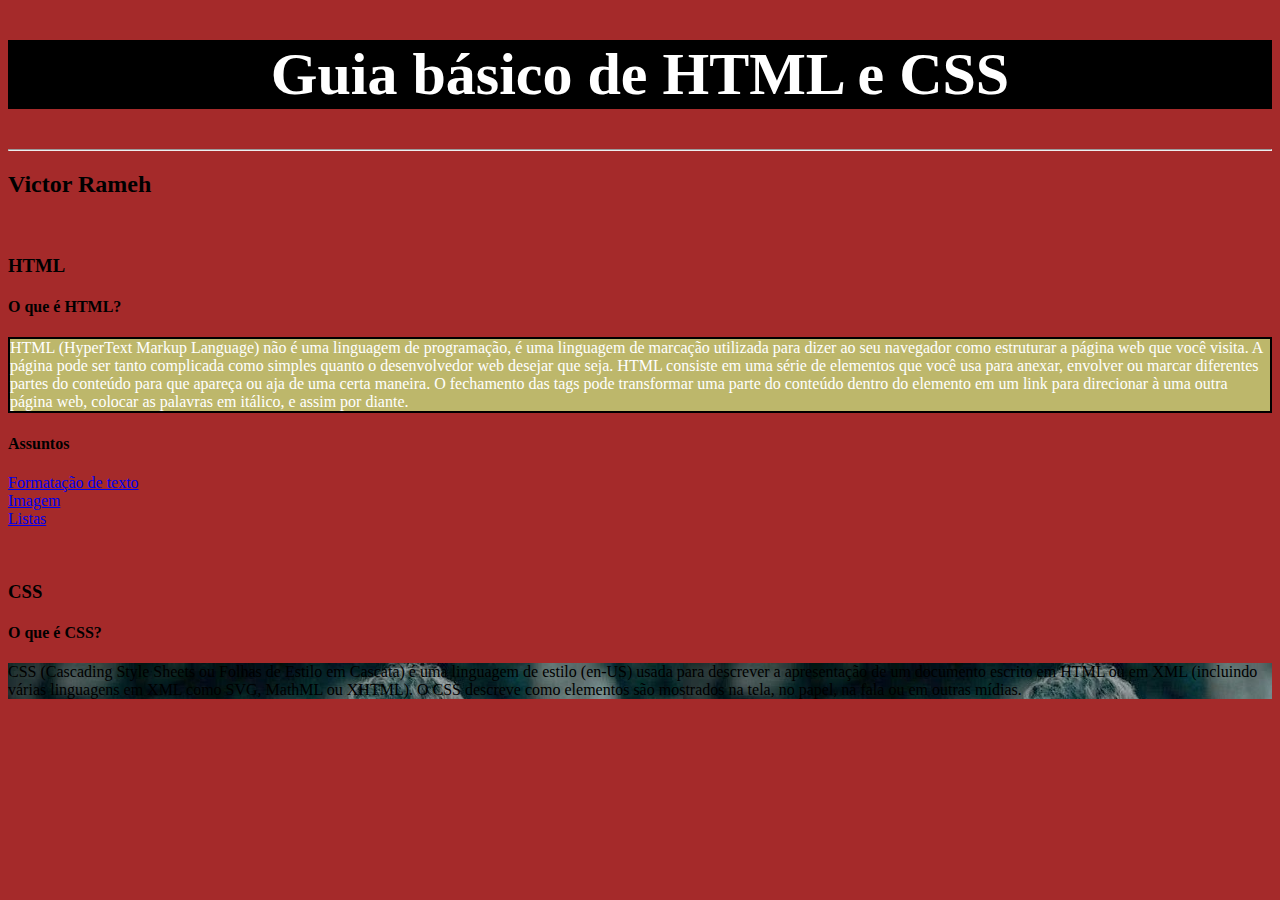
<file: index.html>
<!DOCTYPE html>
<html lang="en">

<head>
    <meta charset="UTF-8">
    <meta http-equiv="X-UA-Compatible" content="IE=edge">
    <meta name="viewport" content="width=device-width, initial-scale=1.0">
    <title>Guia de HTML e CSS</title>
    <link rel="stylesheet" href="estilos.css">
</head>
<body class="fundo">
    <h1 class="titulo">Guia básico de HTML e CSS</h1>
    <hr>
    <h2>Victor Rameh</h2>
    <br>
    <h3>HTML</h3>
    <h4>O que é HTML?</h4>
    <p class="padrao">HTML (HyperText Markup Language) não é uma linguagem de programação, é uma linguagem de marcação utilizada para
        dizer ao seu navegador como estruturar a página web que você visita. A página pode ser tanto complicada como
        simples quanto o desenvolvedor web desejar que seja. HTML consiste em uma série de elementos que você usa para
        anexar, envolver ou marcar diferentes partes do conteúdo para que apareça ou aja de uma certa maneira. O
        fechamento das tags pode transformar uma parte do conteúdo dentro do elemento em um link para direcionar à uma
        outra página web, colocar as palavras em itálico, e assim por diante.
    </p>
    <h4>Assuntos</h4>
    <p>
        <a href="textos.html">Formatação de texto</a><br>
        <a href="imagem.html">Imagem</a><br>
        <a href="listas.html">Listas</a><br>
    </p>

    <br>
    <h3>CSS</h3>
    <h4>O que é CSS?</h4>
    <p class="textocomimagem">
        CSS (Cascading Style Sheets ou Folhas de Estilo em Cascata) é uma linguagem de estilo (en-US) usada para
        descrever a apresentação de um documento escrito em HTML ou em XML (incluindo várias linguagens em XML como SVG,
        MathML ou XHTML). O CSS descreve como elementos são mostrados na tela, no papel, na fala ou em outras mídias.
    </p>


</body>

</html>
</file>
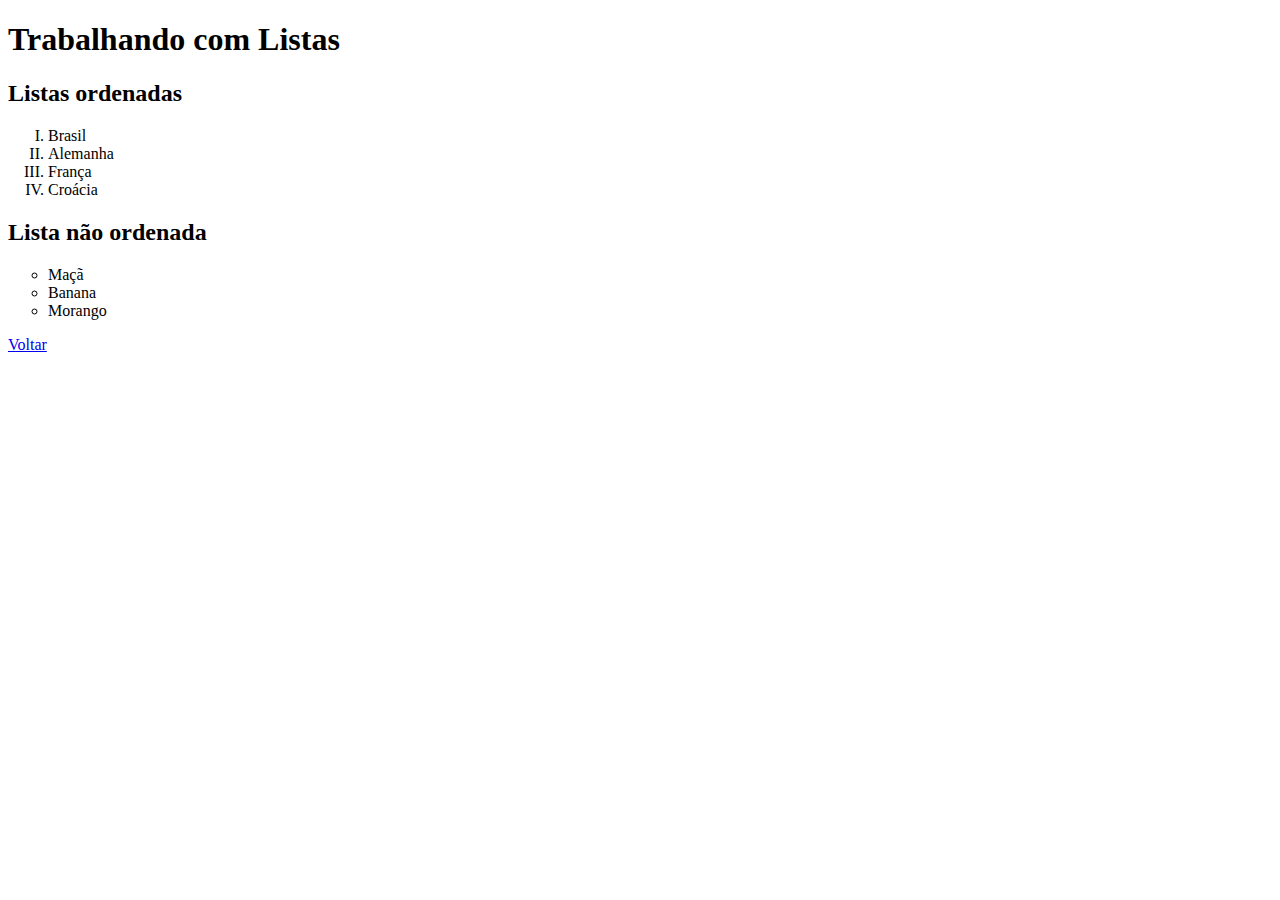
<file: listas.html>
<!DOCTYPE html>
<html lang="pt-br">
<head>
    <meta charset="UTF-8">
    <meta http-equiv="X-UA-Compatible" content="IE=edge">
    <meta name="viewport" content="width=device-width, initial-scale=1.0">
    <title>Lista Copa do Mundo</title>
</head>
<body>
    <h1>Trabalhando com Listas</h1>
    <h2>Listas ordenadas</h2>
    <ol type="I">
        <li>Brasil</li>
        <li>Alemanha</li>
        <li>França</li>
        <li>Croácia</li>
    </ol> 
    <h2>Lista não ordenada</h2>
    <ul type="circle">
        <li>Maçã</li>
        <li>Banana</li>
        <li>Morango</li>
    </ul> 
    <a href="index.html" >Voltar</a>
</body>
</html>
</file>
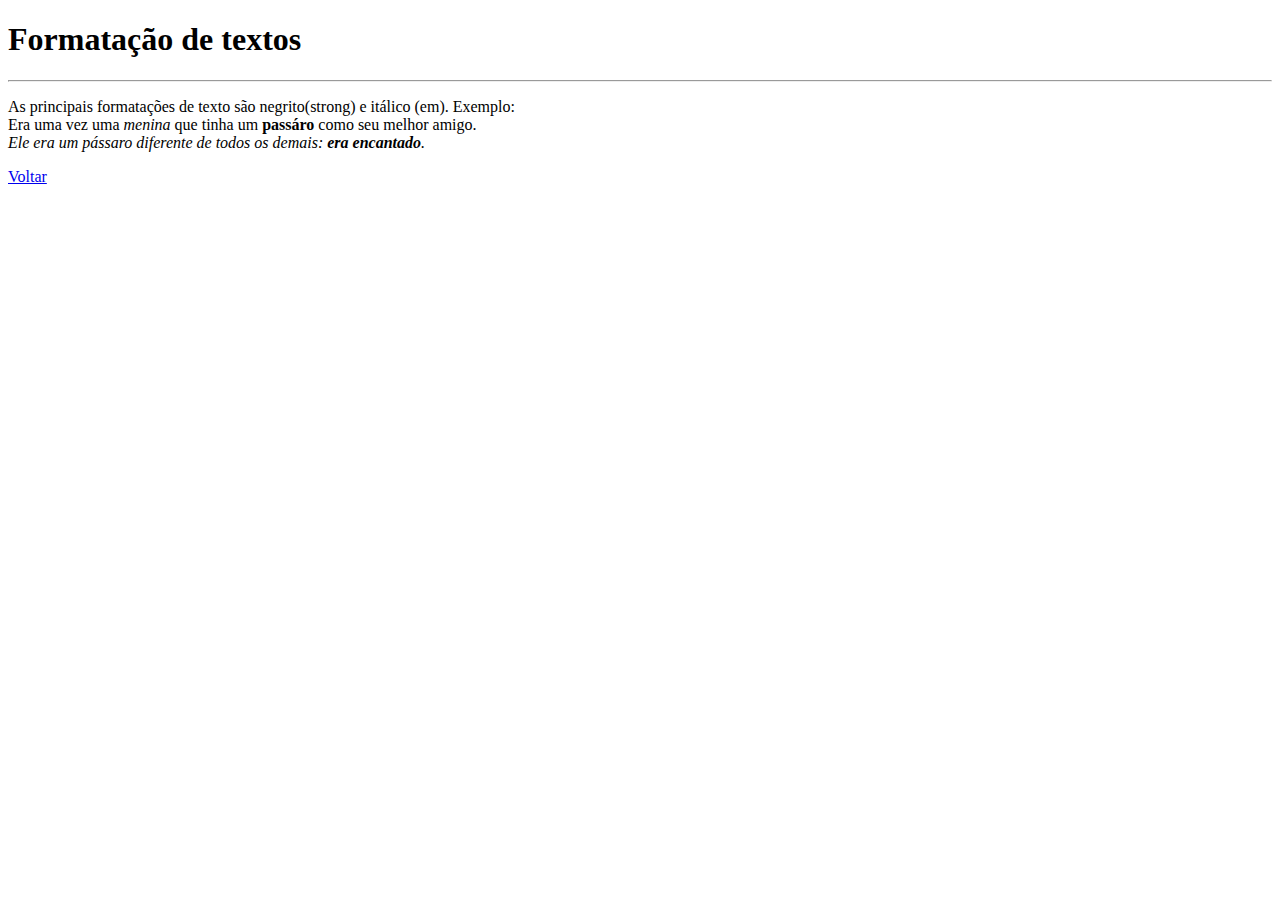
<file: textos.html>
<!DOCTYPE html>
<html lang="en">
<head>
    <meta charset="UTF-8">
    <meta http-equiv="X-UA-Compatible" content="IE=edge">
    <meta name="viewport" content="width=device-width, initial-scale=1.0">
    <title>Formação de texto</title>
    <link rel="stylesheet" href="estilos.css">
</head>
<body>
    <h1>Formatação de textos</h1>
    <hr>
<p>
    As principais formatações de texto são negrito(strong) e itálico (em). Exemplo:<br>
    Era uma vez uma <em>menina</em> que tinha um <strong>passáro</strong> como seu melhor amigo.<br>
    <em>Ele era um pássaro diferente de todos os demais: <strong>era encantado</strong>.</em>
</p>
<p>
    <a href="index.html">Voltar</a>
    
</p>
</body>
</html>
</file>
<file: estilos.css>
.padrao{
    background-color:darkkhaki;
    color:white;
    border: 2px double black;
}

.titulo{
    background-color:black;
    color:white;
    font-size: 60px;
    text-align: center;
    font-family: 'Times New Roman', Times, serif;
}
.fundo{
    background-color:brown;
}
.textocomimagem{
    background-image: url(Logo.JPEG);
}
</file>
